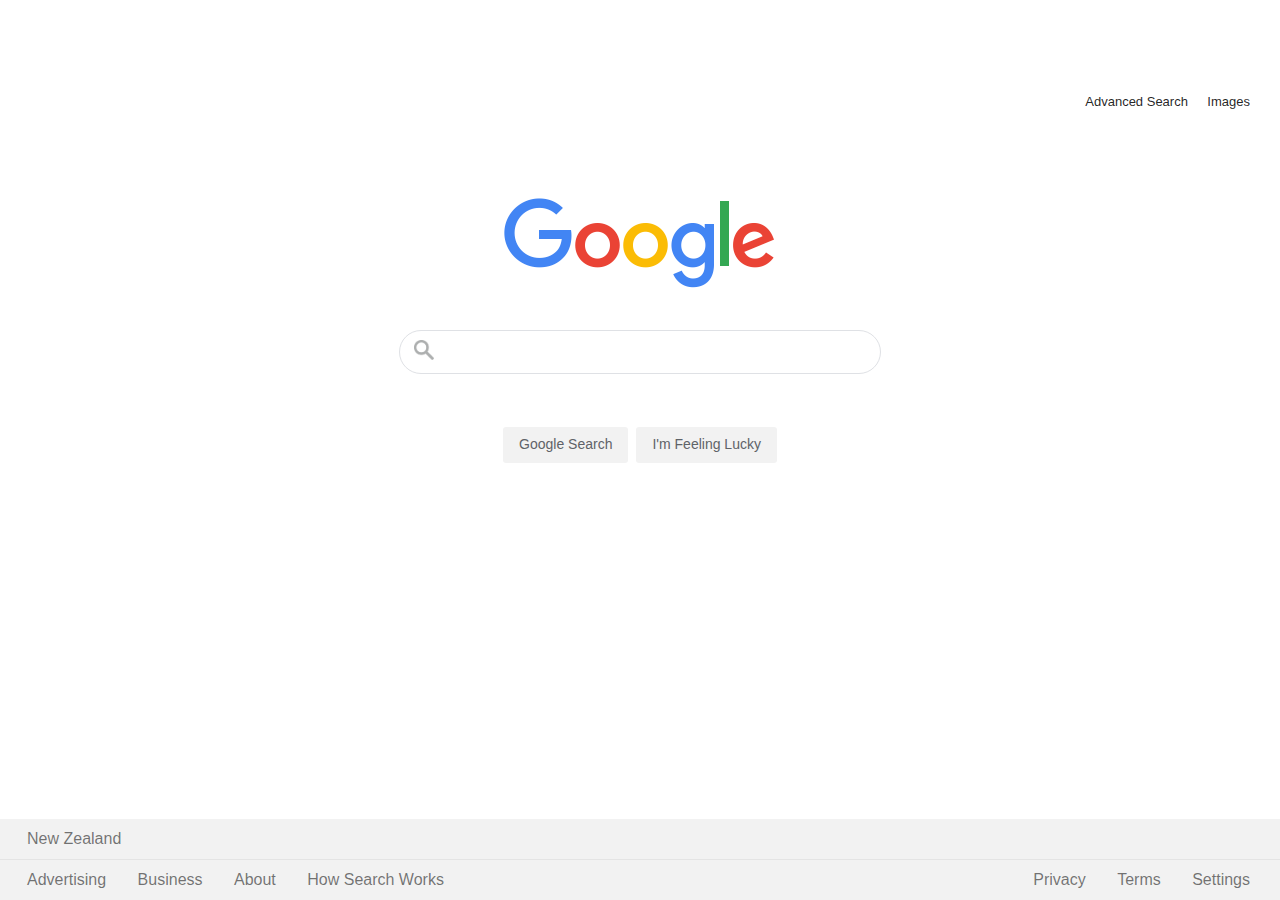
<file: index.html>
<!DOCTYPE html>
<html>
	<head>
		<title>
			Google
		</title>
		<link rel="stylesheet" href="https://maxcdn.bootstrapcdn.com/bootstrap/4.0.0/css/bootstrap.min.css" integrity="sha384-Gn5384xqQ1aoWXA+058RXPxPg6fy4IWvTNh0E263XmFcJlSAwiGgFAW/dAiS6JXm" crossorigin="anonymous">
		<link rel="stylesheet" href="style.css" type="text/css">
	</head>
	<body>
		<div style="position: static;">
			<div class='top'>
				<a href="advanced.html">Advanced Search</a>
				<a href=#>Images</a>
			</div>
		</div>

		<div class="content">
			<img class="logo" src="/images/googlelogo.png">
			<div style="padding-top: 40px">
				<form action="https://google.com/search" style="margin: 0 32px">
				<!--use svg instead-->
				<input type="text" class="searchbar input-group mb-3" maxlength="2048">
			</div>
			<div class="form-buttons" style=''>
				<input type="submit" value="Google Search">
				<input type="submit" href="https://www.google.com/doodles/" value="I'm Feeling Lucky">
			</div>
			</form>
		</div>

		<div class="footer">
			<div class="top-links">
				<span>New Zealand</span>
			</div>
			<div class="bottom-links">
				<span class="bottom-links-float-up">
					<a class="links">Privacy</a>
					<a class="links">Terms</a>
					<a class="links">Settings</a>
				</span>
				<span class="bottom-links-float-down">
					<a class="links">Advertising</a>
					<a class="links">Business</a>
					<a class="links">About</a>
					<a class="links">How Search Works</a>
				</span>
			</div>
		</div>
	</body>
</html>
</file>
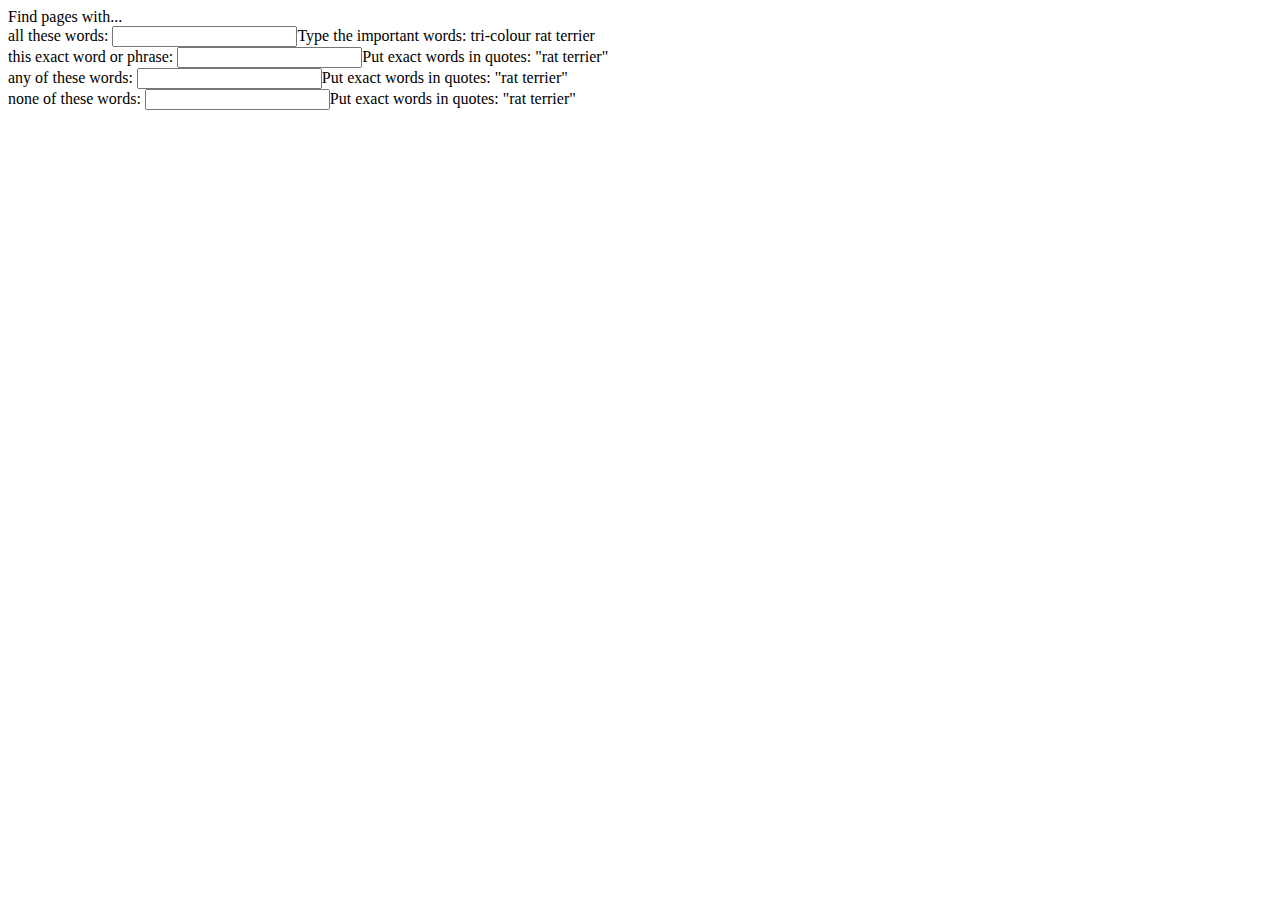
<file: Advanced.html>
<!DOCTYPE html>
<html>
	<head>
		<title>Google Advanced Search</title>
	</head>
	<style>
		label{
			
		}
		input {
			margin-left: auto;
		}

	</style>
	<body>
		<form action="https://www.google.com/search">
			<div class="pages_with">
				<span>Find pages with...</span>
				<br>
				<label for="as_q">all these words:</label>
				<input type="text" name="as_q">Type the important words: tri-colour rat terrier</input>
				<br>
				<label for="as_epq">this exact word or phrase:</label>
				<input type="text" name="as_epq">Put exact words in quotes: "rat terrier"</input>
				<br>
				<label for="as_epq">any of these words:</label>
				<input type="text" name="as_epq">Put exact words in quotes: "rat terrier"</input>
				<br>
				<label for="as_oq">none of these words:</label>
				<input type="text" name="as_oq">Put exact words in quotes: "rat terrier"</input>
			</div>
				<!--
				<br>
				<label for="as_eq">numbers ranging from:</label>
				<input type="text" name="as_eq"></input>
				<div>
					<input type="text" name="as_nlo">  to  </input>
					<input type="text" name="as_nhi"></input>
				</div>
			</div>
			<div class="narrow_results">
				<label for="as_lr">language</label>
				<input type="dropdown" name="as_lr"></input>
				<label for="as_cr">country</label>
				<input type="dropdown" name="as_cr"></input>
				<input type="dropdown" name="as_qdr"><input>
				<input type="dropdown" name="as_sitesearch"><input>
				<input type="dropdown" name="as_occt"><input>
				<input type="dropdown" name="safe"><input>
				<input type="dropdown" name="as_filetype"><input>
				<input type="dropdown" name="tbs"><input>
			</div>
		-->
		</form>
	</body>
</html>
</file>
<file: style.css>
/*small*/
/*
	Todo
*/	

/*large*/
* {
	font-family: arial, sans-serif;
}
.top {
	display: inline-block; 
	position: absolute; 
	right: 0; 
	padding: 0 30px
}
.top a {
	font-size: 13px; 
	color: rgba(0,0,0,0.87); 
	padding-left: 15px;
}
.searchbar {
	width: 482px;
	height: 44px;
	border-radius: 50px;
	background-image: url('images/search-icon.png');
	background-size: 20px 20px;
	background-repeat: no-repeat;
	background-position: 14px 9px;
	border: 1px solid #dfe1e5;
	outline: none;
	margin: 0 auto; 
	display: flex; 
	justify-content: center;
}
.searchbar:hover{
	box-shadow: 0 0 10pt 3pt rgb(242, 242, 242);
}
.content {
	position: relative; 
	justify-content: center; 
	margin-top: 89px;
}
.content * {
}
.logo{
	margin: 0 auto; 
	display: flex; 
	justify-content: center; 
	padding-top: 109px;
}
.bottom-links a{
	padding-left: 27px;
}

.form-buttons {
	padding-top: 2%; 
	border: none;
	display: inline;
	justify-content: center;
	margin: 0 auto; 
	display: flex; 
	justify-content: center;
}
.form-buttons input {
	font-size: 14px; 
	height: 36px; 
	padding: 0 16px; 
	color: #5F6368; 
	background-color: rgb(242, 242, 242); 
	border: 0; 
	border-radius: 3px; 
	margin: 11px 4px
}
.form-buttons:hover {
	box-shadow: 1px transparent grey;
}

.footer{
	position: absolute; 
	bottom: 0; 
	background-color: rgb(242, 242, 242); 
	width: 100%; 
	color: rgba(0,0,0,.54)
}
.footer * {
	line-height: 40px;
}
.top-links {
	display: block; 
	padding: 0 40px; 
	padding-left: 27px;
	border-bottom: 1px solid #e4e4e4; 
}
.bottom-links-float-up{
	float: right; 
	margin: 0 30px; 
	text-align: center; 
}
.bottom-links-float-down{
	display: inline-block; 
	text-align: center; 
}
</file>
